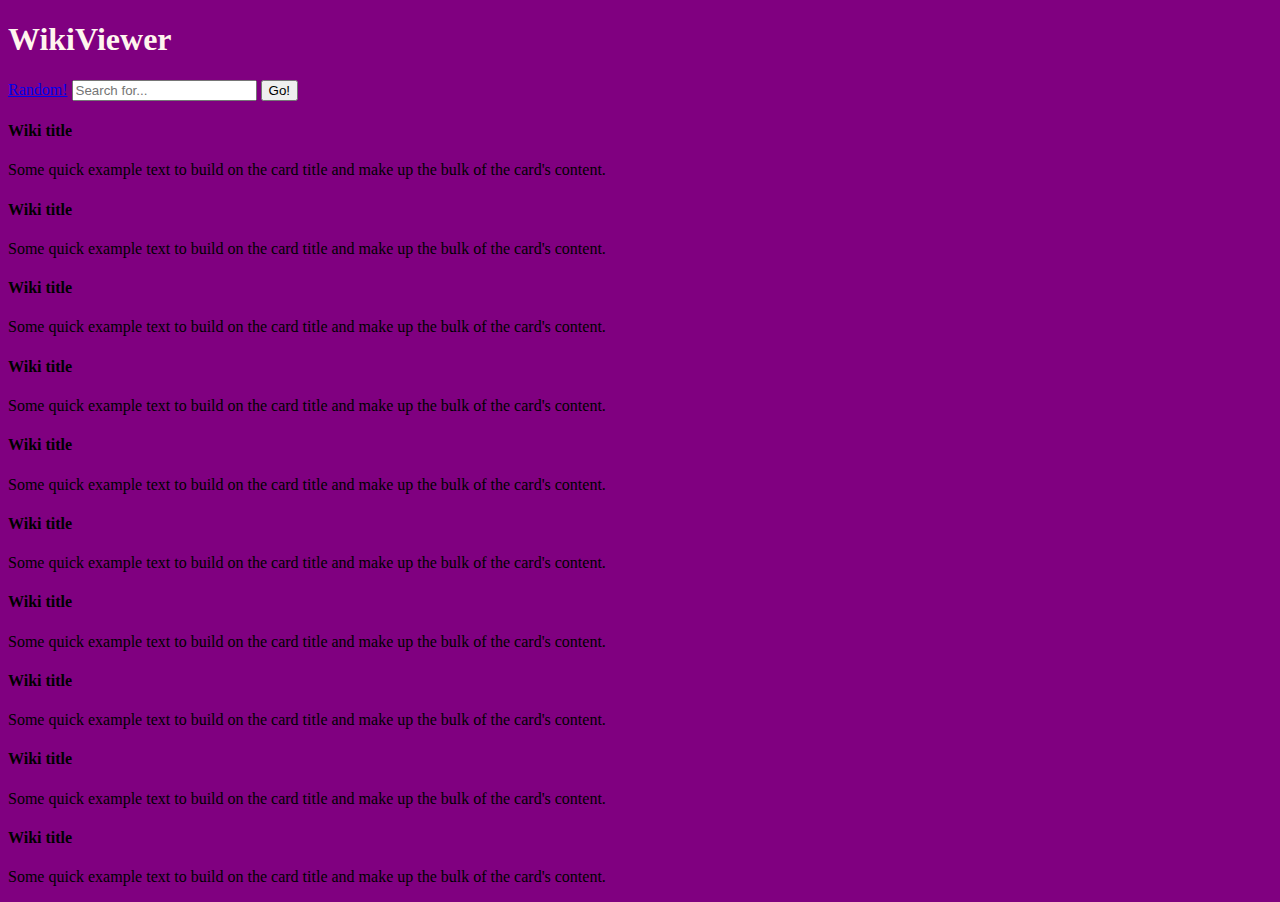
<file: index.html>
<!DOCTYPE html>
<html lang="en">
    <head>
        <!-- Required meta tags -->
        <meta charset="utf-8">
        <meta name="viewport" content="width=device-width, initial-scale=1, shrink-to-fit=no">

          <link rel="stylesheet"
  href="https://cdnjs.cloudflare.com/ajax/libs/animate.css/3.5.2/animate.min.css">

        <link rel="stylesheet" href="https://maxcdn.bootstrapcdn.com/bootstrap/4.0.0-beta/css/bootstrap.min.css" integrity="sha384-/Y6pD6FV/Vv2HJnA6t+vslU6fwYXjCFtcEpHbNJ0lyAFsXTsjBbfaDjzALeQsN6M" crossorigin="anonymous">

        <link rel="stylesheet" href="WikiViewer.css">

    </head>
    <body>
        <div class="container-fluid animated zoomIn">

            <div id="top-spacer" class="row my-3 text-center">
                <div class="col">
                    <h1 class="display-4">WikiViewer</h1>
                </div>

            </div>

            <div class="row justify-content-center my-4">
                <div class="col-3">
                    <div class="input-group">
                        <span class="input-group-btn">
                            <a href = "https://en.wikipedia.org/wiki/Special:Random" class="btn btn-secondary animated pulse infinite" target="_blank">Random!</a>
                        </span>
                        <input id= "search" type="text" class="form-control" placeholder="Search for..." aria-label="Search for..." onkeypress="goButton(event)">
                        <span id="goButton" class="input-group-btn">
                            <button class="btn btn-secondary animated pulse infinite" type="button">Go!</button>
                        </span>
                    </div>
                </div>


            </div>
            <div id="wiki-data" class="row justify-content-center">
                <div id = "card-0" class="card invisible col-9" onclick="goWiki(0)">
                    <div class="card-body">
                        <h4 id = "card-title-0" class="card-title">Wiki title</h4>
                        <p id = "card-text-0" class="card-text">Some quick example text to build on the card title and make up the bulk of the card's content.</p>
                    </div>
                </div>
                    <div id = "card-1" class="card invisible col-9" onclick="goWiki(1)">
                    <div class="card-body">
                        <h4 id = "card-title-1" class="card-title">Wiki title</h4>
                        <p id = "card-text-1" class="card-text">Some quick example text to build on the card title and make up the bulk of the card's content.</p>
                    </div>
                </div>
                    <div id = "card-2" class="card invisible col-9" onclick="goWiki(2)">
                    <div class="card-body">
                        <h4 id = "card-title-2" class="card-title">Wiki title</h4>
                        <p id = "card-text-2" class="card-text">Some quick example text to build on the card title and make up the bulk of the card's content.</p>
                    </div>
                </div>
                    <div id = "card-3" class="card invisible col-9" onclick="goWiki(3)">
                    <div class="card-body">
                        <h4 id = "card-title-3" class="card-title">Wiki title</h4>
                        <p id = "card-text-3" class="card-text">Some quick example text to build on the card title and make up the bulk of the card's content.</p>
                    </div>
                </div>
                    <div id = "card-4" class="card invisible col-9" onclick="goWiki(4)">
                    <div class="card-body">
                        <h4 id = "card-title-4" class="card-title">Wiki title</h4>
                        <p id = "card-text-4" class="card-text">Some quick example text to build on the card title and make up the bulk of the card's content.</p>
                    </div>
                </div>
                    <div id = "card-5" class="card invisible col-9" onclick="goWiki(5)">
                    <div class="card-body">
                        <h4 id = "card-title-5" class="card-title">Wiki title</h4>
                        <p id = "card-text-5" class="card-text">Some quick example text to build on the card title and make up the bulk of the card's content.</p>
                    </div>
                </div>
                    <div id = "card-6" class="card invisible col-9" onclick="goWiki(6)">
                    <div class="card-body">
                        <h4 id = "card-title-6" class="card-title">Wiki title</h4>
                        <p id = "card-text-6" class="card-text">Some quick example text to build on the card title and make up the bulk of the card's content.</p>
                    </div>
                </div>
                    <div id = "card-7" class="card invisible col-9" onclick="goWiki(7)">
                    <div class="card-body">
                        <h4 id = "card-title-7" class="card-title">Wiki title</h4>
                        <p id = "card-text-7" class="card-text">Some quick example text to build on the card title and make up the bulk of the card's content.</p>
                    </div>
                </div>
                    <div id = "card-8" class="card invisible col-9" onclick="goWiki(8)">
                    <div class="card-body">
                        <h4 id = "card-title-8" class="card-title">Wiki title</h4>
                        <p id = "card-text-8" class="card-text">Some quick example text to build on the card title and make up the bulk of the card's content.</p>
                    </div>
                </div>
                    <div id = "card-9" class="card invisible col-9" onclick="goWiki(9)">
                    <div class="card-body">
                        <h4 id = "card-title-9" class="card-title">Wiki title</h4>
                        <p id = "card-text-9" class="card-text">Some quick example text to build on the card title and make up the bulk of the card's content.</p>
                    </div>
                </div>
              
            </div>
        </div>


        <!-- Optional JavaScript -->
        <!-- jQuery first, then Popper.js, then Bootstrap JS -->
        <script src="https://code.jquery.com/jquery-3.2.1.slim.min.js" integrity="sha384-KJ3o2DKtIkvYIK3UENzmM7KCkRr/rE9/Qpg6aAZGJwFDMVNA/GpGFF93hXpG5KkN" crossorigin="anonymous"></script>
        <script src="https://cdnjs.cloudflare.com/ajax/libs/popper.js/1.11.0/umd/popper.min.js" integrity="sha384-b/U6ypiBEHpOf/4+1nzFpr53nxSS+GLCkfwBdFNTxtclqqenISfwAzpKaMNFNmj4" crossorigin="anonymous"></script>
        <script src="https://maxcdn.bootstrapcdn.com/bootstrap/4.0.0-beta/js/bootstrap.min.js" integrity="sha384-h0AbiXch4ZDo7tp9hKZ4TsHbi047NrKGLO3SEJAg45jXxnGIfYzk4Si90RDIqNm1" crossorigin="anonymous"></script>

        <script src="WikiViewer.js"></script>

    </body>
</html>
</file>
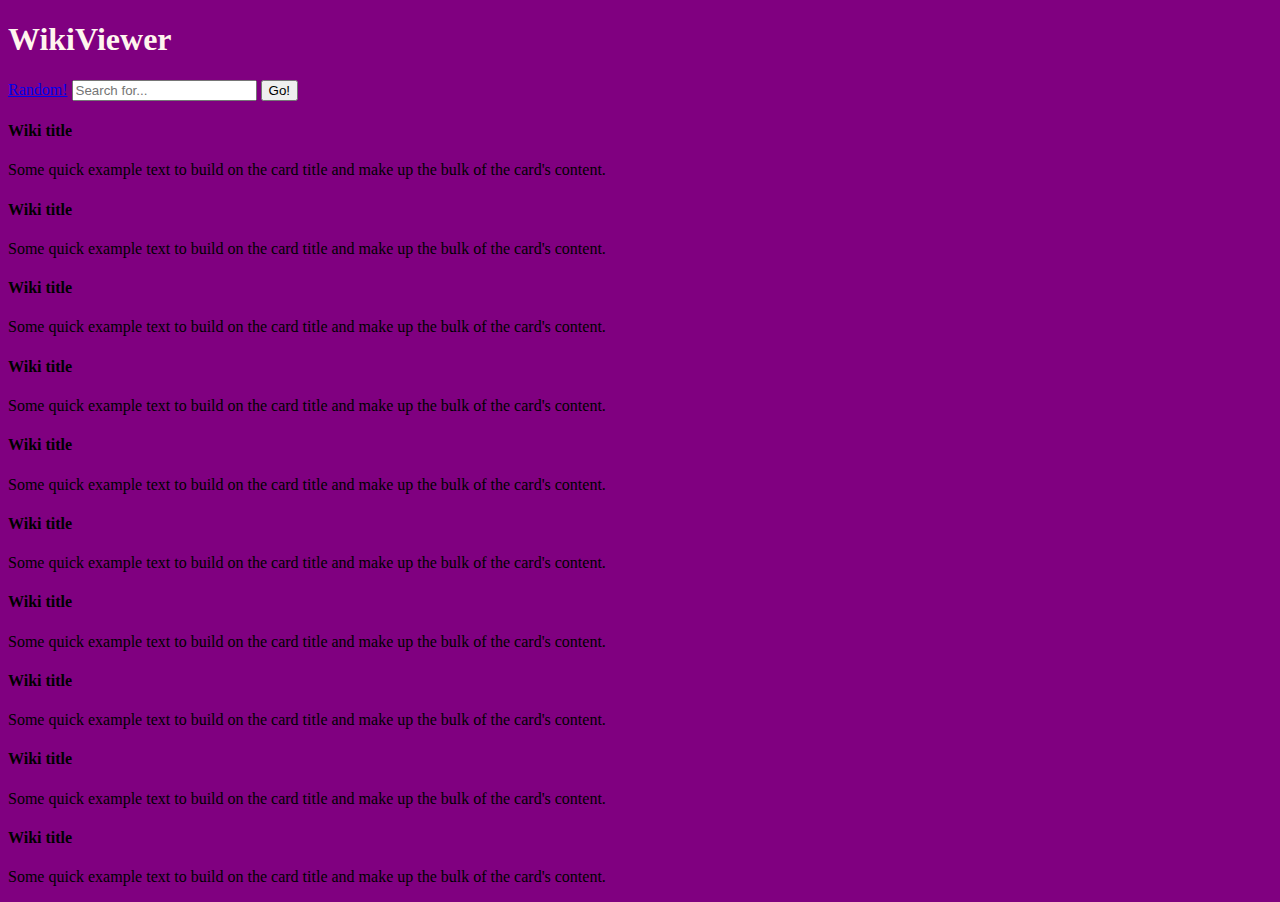
<file: WikiViewer.html>
<!DOCTYPE html>
<html lang="en">
    <head>
        <!-- Required meta tags -->
        <meta charset="utf-8">
        <meta name="viewport" content="width=device-width, initial-scale=1, shrink-to-fit=no">

        <!-- Bootstrap CSS -->
        <link rel="stylesheet" href="https://maxcdn.bootstrapcdn.com/bootstrap/4.0.0-beta/css/bootstrap.min.css" integrity="sha384-/Y6pD6FV/Vv2HJnA6t+vslU6fwYXjCFtcEpHbNJ0lyAFsXTsjBbfaDjzALeQsN6M" crossorigin="anonymous">

        <link rel="stylesheet" href="WikiViewer.css">

    </head>
    <body>
        <div class="container-fluid">

            <div id="top-spacer" class="row my-3 text-center">
                <div class="col">
                    <h1 class="display-4">WikiViewer</h1>
                </div>

            </div>

            <div class="row justify-content-center my-4">
                <div class="col-3">
                    <div class="input-group">
                        <span class="input-group-btn">
                            <a href = "https://en.wikipedia.org/wiki/Special:Random" class="btn btn-secondary" target="_blank">Random!</a>
                        </span>
                        <input id= "search" type="text" class="form-control" placeholder="Search for..." aria-label="Search for..." onkeypress="goButton(event)">
                        <span id="goButton" class="input-group-btn">
                            <button class="btn btn-secondary" type="button">Go!</button>
                        </span>
                    </div>
                </div>


            </div>
            <div id="wiki-data" class="row justify-content-center">
                <div id = "card-0" class="card invisible col-9" onclick="goWiki(0)">
                    <div class="card-body">
                        <h4 id = "card-title-0" class="card-title">Wiki title</h4>
                        <p id = "card-text-0" class="card-text">Some quick example text to build on the card title and make up the bulk of the card's content.</p>
                    </div>
                </div>
                    <div id = "card-1" class="card invisible col-9" onclick="goWiki(1)">
                    <div class="card-body">
                        <h4 id = "card-title-1" class="card-title">Wiki title</h4>
                        <p id = "card-text-1" class="card-text">Some quick example text to build on the card title and make up the bulk of the card's content.</p>
                    </div>
                </div>
                    <div id = "card-2" class="card invisible col-9" onclick="goWiki(2)">
                    <div class="card-body">
                        <h4 id = "card-title-2" class="card-title">Wiki title</h4>
                        <p id = "card-text-2" class="card-text">Some quick example text to build on the card title and make up the bulk of the card's content.</p>
                    </div>
                </div>
                    <div id = "card-3" class="card invisible col-9" onclick="goWiki(3)">
                    <div class="card-body">
                        <h4 id = "card-title-3" class="card-title">Wiki title</h4>
                        <p id = "card-text-3" class="card-text">Some quick example text to build on the card title and make up the bulk of the card's content.</p>
                    </div>
                </div>
                    <div id = "card-4" class="card invisible col-9" onclick="goWiki(4)">
                    <div class="card-body">
                        <h4 id = "card-title-4" class="card-title">Wiki title</h4>
                        <p id = "card-text-4" class="card-text">Some quick example text to build on the card title and make up the bulk of the card's content.</p>
                    </div>
                </div>
                    <div id = "card-5" class="card invisible col-9" onclick="goWiki(5)">
                    <div class="card-body">
                        <h4 id = "card-title-5" class="card-title">Wiki title</h4>
                        <p id = "card-text-5" class="card-text">Some quick example text to build on the card title and make up the bulk of the card's content.</p>
                    </div>
                </div>
                    <div id = "card-6" class="card invisible col-9" onclick="goWiki(6)">
                    <div class="card-body">
                        <h4 id = "card-title-6" class="card-title">Wiki title</h4>
                        <p id = "card-text-6" class="card-text">Some quick example text to build on the card title and make up the bulk of the card's content.</p>
                    </div>
                </div>
                    <div id = "card-7" class="card invisible col-9" onclick="goWiki(7)">
                    <div class="card-body">
                        <h4 id = "card-title-7" class="card-title">Wiki title</h4>
                        <p id = "card-text-7" class="card-text">Some quick example text to build on the card title and make up the bulk of the card's content.</p>
                    </div>
                </div>
                    <div id = "card-8" class="card invisible col-9" onclick="goWiki(8)">
                    <div class="card-body">
                        <h4 id = "card-title-8" class="card-title">Wiki title</h4>
                        <p id = "card-text-8" class="card-text">Some quick example text to build on the card title and make up the bulk of the card's content.</p>
                    </div>
                </div>
                    <div id = "card-9" class="card invisible col-9" onclick="goWiki(9)">
                    <div class="card-body">
                        <h4 id = "card-title-9" class="card-title">Wiki title</h4>
                        <p id = "card-text-9" class="card-text">Some quick example text to build on the card title and make up the bulk of the card's content.</p>
                    </div>
                </div>
              
            </div>
        </div>


        <!-- Optional JavaScript -->
        <!-- jQuery first, then Popper.js, then Bootstrap JS -->
        <script src="https://code.jquery.com/jquery-3.2.1.slim.min.js" integrity="sha384-KJ3o2DKtIkvYIK3UENzmM7KCkRr/rE9/Qpg6aAZGJwFDMVNA/GpGFF93hXpG5KkN" crossorigin="anonymous"></script>
        <script src="https://cdnjs.cloudflare.com/ajax/libs/popper.js/1.11.0/umd/popper.min.js" integrity="sha384-b/U6ypiBEHpOf/4+1nzFpr53nxSS+GLCkfwBdFNTxtclqqenISfwAzpKaMNFNmj4" crossorigin="anonymous"></script>
        <script src="https://maxcdn.bootstrapcdn.com/bootstrap/4.0.0-beta/js/bootstrap.min.js" integrity="sha384-h0AbiXch4ZDo7tp9hKZ4TsHbi047NrKGLO3SEJAg45jXxnGIfYzk4Si90RDIqNm1" crossorigin="anonymous"></script>

        <script src="WikiViewer.js"></script>

    </body>
</html>
</file>
<file: WikiViewer.css>
h1 {
    color: seashell;
}

body {
    background-color: purple;

}

.card:hover {
    border-left-color: yellow;
    border-left-width: 1em;
}
.card{
    border-left-color: white;
    border-left-width: 1em;
    margin-top: .5em;
    margin-bottom: .5em;
}
</file>
